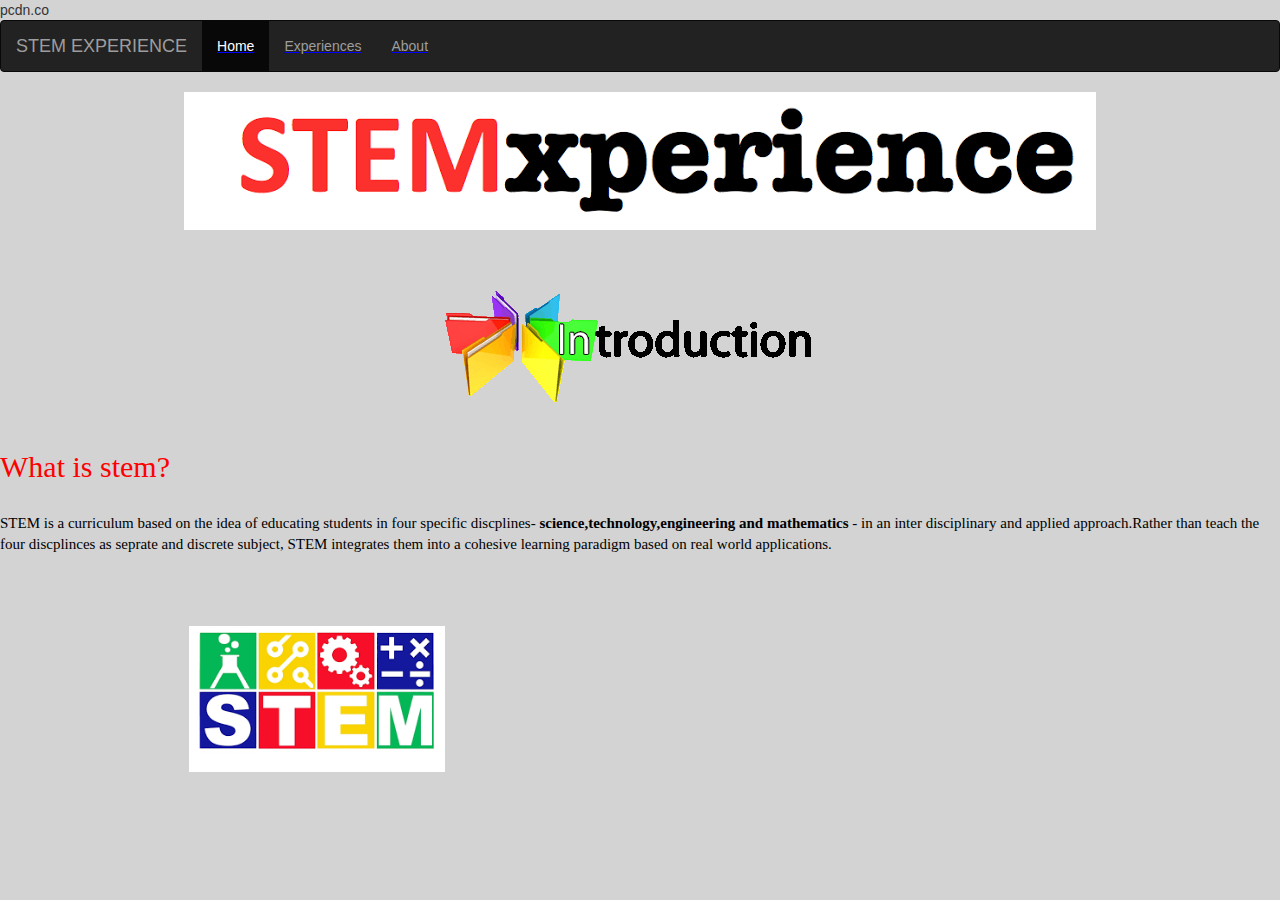
<file: index.html>
<html>
<head>
<title>STEM experiences</title>

 pcdn.co <meta charset="utf-8">
  <meta name="viewport" content="width=device-width, initial-scale=1">
  <link rel="stylesheet" href="https://maxcdn.bootstrapcdn.com/bootstrap/3.3.7/css/bootstrap.min.css">
  <script src="https://ajax.googleapis.com/ajax/libs/jquery/3.2.1/jquery.min.js"></script>
  <script src="https://maxcdn.bootstram/bootstrap/3.3.7/js/bootstrap.min.js"></script>

<link rel="stylesheet" type="text/css" href="index.css">

</head>

<body>

<nav class="navbar navbar-inverse">
  <div class="container-fluid">
    <div class="navbar-header">
      <a class="navbar-brand" href="#">STEM EXPERIENCE</a>
    </div>
    <ul class="nav navbar-nav">
      <li class="active"><a href="index.html">Home</a></li>
      <li><a href="Experiences.html">Experiences</a></li>
      <li><a href="about.html">About</a></li>
    </ul>
    
   

  </div>
</nav>
 <img class="title" src="unnamed.png">
<img class="displayed" src="Introduction.gif">

<h2>What is stem?</h2>

<br>

<p>     STEM is a curriculum based on the idea of educating students in four specific discplines- <strong> science,technology,engineering and mathematics </strong>- in an inter
        disciplinary and applied approach.Rather than teach the four discplinces as seprate and discrete subject,
        STEM integrates them into a cohesive learning 
        paradigm based on real world applications.</p> 

<br>
<br>
<br>

<img class="stem" src="picture.png">

    

    
</body>

</html>
</file>
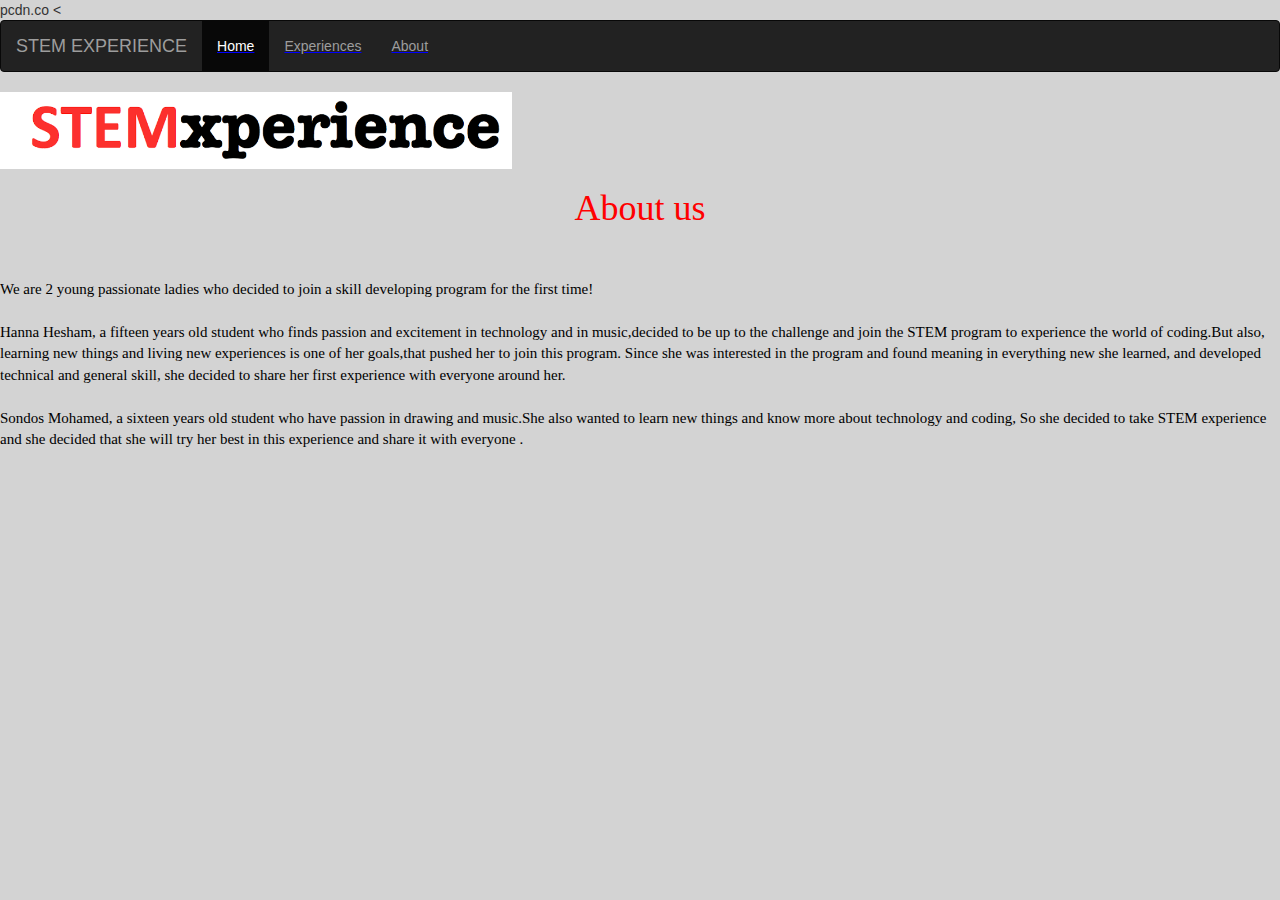
<file: about.html>
<html>
<head>
	<title>About</title> pcdn.co <meta charset="utf-8">
  <meta name="viewport" content="width=device-width, initial-scale=1">
  <link rel="stylesheet" href="https://maxcdn.bootstrapcdn.com/bootstrap/3.3.7/css/bootstrap.min.css">
  <script src="https://ajax.googleapis.com/ajax/libs/jquery/3.2.1/jquery.min.js"></script>
  <script src="https://maxcdn.bootstram/bootstrap/3.3.7/js/bootstrap.min.js"></script>
	<link rel="stylesheet" type="text/css" href="index.css">

	  <
</head>

 <body>
 <nav class="navbar navbar-inverse">
  <div class="container-fluid">
    <div class="navbar-header">
      <a class="navbar-brand" href="#">STEM EXPERIENCE</a>
    </div>
    <ul class="nav navbar-nav">
      <li class="active"><a href="index.html">Home</a></li>
      <li><a href="Experiences.html">Experiences</a></li>
      <li><a href="about.html">About</a></li>
    </ul>
  </div>
</nav>

  <div id="stemex">
       <img src="unnamed.png" >
       </div>


  <h1>About us</h1>
      <br>
      <br>
    <p class="aboutus">We are 2 young passionate ladies who decided to join a skill developing program for the first time!
      <br>
      <br>
    Hanna Hesham, a fifteen years old student who finds passion and excitement in technology and in music,decided to be up to the challenge and join the STEM program to experience the world of coding.But also, learning new things and living new experiences is one of her goals,that pushed her to join this program. Since she was interested in the program and found meaning in everything new she learned, and developed technical and general skill, she decided to share her first experience with everyone around her.
     <br>
     <br>

    Sondos Mohamed, a sixteen years old student who have passion in drawing and music.She also wanted to learn new things and know more about technology and coding, So she decided to take STEM experience and she decided that she will try her best in this experience and share it with everyone .
    </p>

</body>
</html>
</file>
<file: index.css>
body {
	background-color:lightgrey; 
}
h2 {
	color: red ;
	text-align: left; 
    font-family: cursive;
}

p {
	font-family: cursive;
	font-size: 15px;
	color: black;
}

IMG.displayed {
    display: block;
    margin-left: auto;
    margin-right: auto; }
   

h1 {
	font-family:cursive; 
	text-align:center;
	color: red;
}

#stemex img{
	width: 40%
    }
 IMG.stem{ display: block;
 margin-right: auto;
 margin-left: 5cm;
 width: 20% }

 IMG.title{display: block;
 margin-right: auto;
 margin-left: auto;}

 #sondos p {margin-right: 5cm;}

li{color: blue; 
font-style: cursive; 
text-decoration: underline;
}

.aboutus p{color:blue; 
 }

 .myparagraph{
 	margin-left: 10%;
 	margin-right: 10%;
 }

#mycontainer{

	width: 750px;
	height: 100%;
}
</file>
